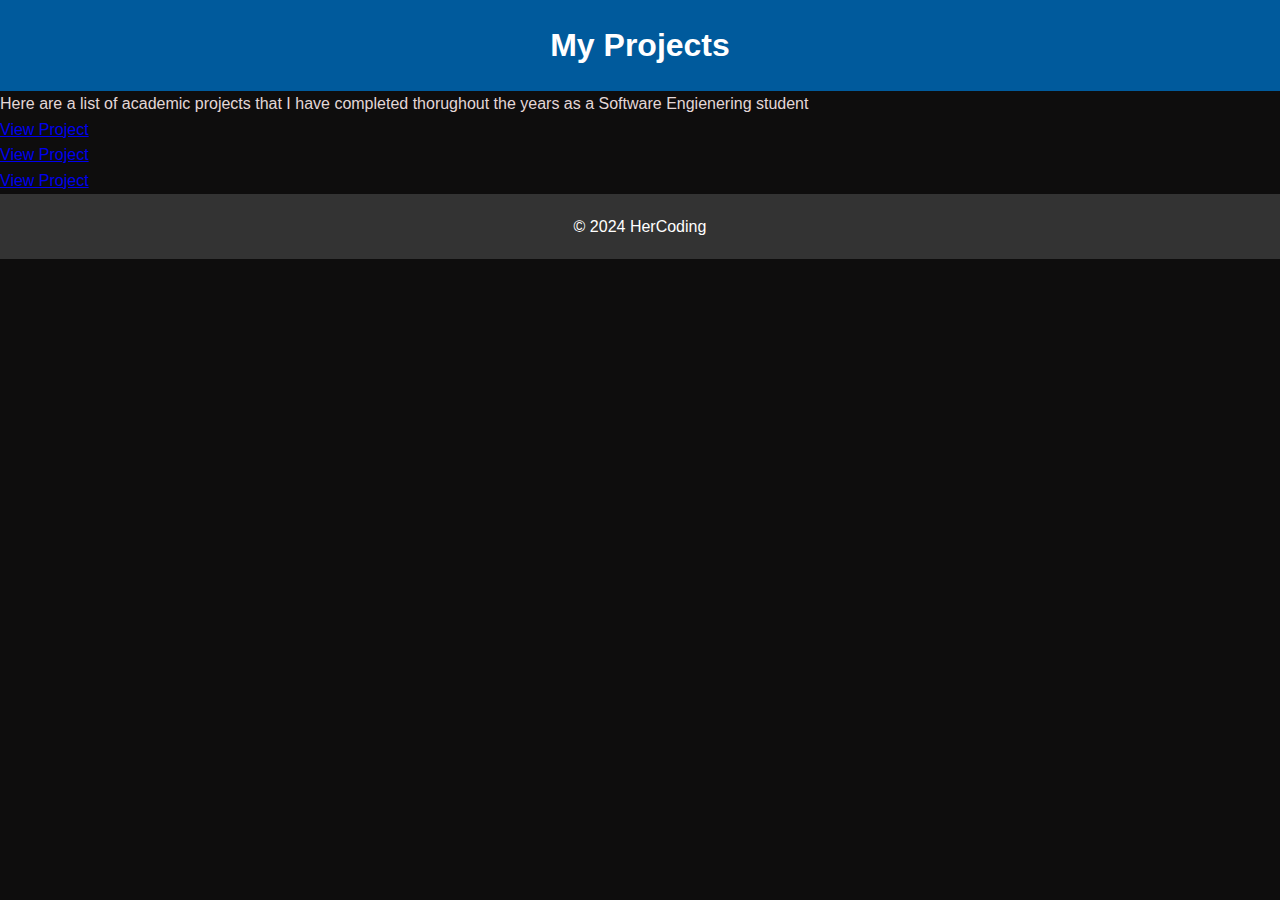
<file: projects.html>
<!DOCTYPE html>
<html lang="en">
<head>
    <meta charset="UTF-8">
    <meta name="viewport" content="width=device-width, initial-scale=1.0">
    <link rel="stylesheet" href="style.css">
    <title>My Projects</title>
</head>
<body>
    <header>
        <h1>My Projects</h1>
    </header>
    <section id="Project.List">
        <div class="Project.List">
            <h2></h2>
            <p>Here are a list of academic projects that I have completed thorughout the years as a Software Engienering student </p>
            <a href="images/AFlowerForYou.zip">View Project</a> </p></p>
            <a href="images/AFlowerForYou.zip">View Project</a> </p>
            <a href="images/AFlowerForYou.zip">View Project</a>

        </div>
        
    </section>
    <footer>
        <p>© 2024 HerCoding</p>
    </footer>
</body>
</html>
</file>
<file: style.css>
*{
    margin: 0;
    padding: 0;
    font-family: 'Poppins', sans-serif;
    box-sizing: border-box;
} 
html{
    scroll-behavior: smooth;
}
body{
    background: #130606;
    color: rgb(212, 195, 195);
}

#header{

    width: 100%;
    height: 100vh;
    background-image: url(images/background.jpg);
    background-size: cover;
    background-position: center;
}
.container{
    padding: 15px 3%;
}
nav{
    display: flex;
    align-items: center;
    justify-content: space-between;
    flex-wrap: wrap;

}

.logo{
    width: 140px;

}

nav ul li{
    display: inline-block;
    list-style: none;
    margin: 10px 20px;
}

nav ul li a{
    color: #fff;
    text-decoration: none;
    font-size: 18px;
    position: relative;

}

nav ul li a::after{
    content: ' ';
    width: 0%;
    height: 3px;
    background: #ff004f;
    position: absolute;
    left: 0;
    bottom: -6px;
    transition: 0.5s;
}
nav ul li a:hover::after{
    width: 100%;
}

.header-text{
    margin-top: 20%;
    font-size: 30px;

}
.header-text h1{
    font-size: 60px;
    margin-top: 20px;
}
.header-text h1 span{
    color:#c02830;
}
/*----------about-------------------- */

#about{
    padding: 80px 0;
    color: #ababab;
}

.row{
    display: flex;
    justify-content: space-between;
    flex-wrap: wrap;
}

.about-col-1{
    flex-basis: 35%;

}
.about-col-1 img{
    width: 100%;
    border-radius: 10px;
}.about-col-2{
    flex-basis: 60%;

}
.sub-title{
    font-size: 50px;
    font-weight: 20;
}

.tab-titles{
    display: flex;
    margin: 20px 0 40px;
}

.tab-links{
    margin-right: 50px;
    font-size: 18px;
    font-weight: 500;
    cursor: pointer;
    position: relative;
}

.tab-links::after{
    content: '';
    width: 0;
    height: 3px;
    background: #ff004f;
    position: absolute;
    left: 0;
    bottom: -5px;
    transition: 0.5s;
}

.tab-links.active-link::after{
    width: 50%;
}

.tab-contents ul li{
    list-style: none;
    margin: 10px 0;
}

.tab-contents ul li span{
    color: #b54769;
    font-size: 14px;
}

.tab-contents{
    display: none;
}
.tab-contents.active-tab{
    display: block;
}

/*-------------------projects-----------*/

#project{
    padding: 50px 0;
}

.project-list{
    display: grid;
    grid-template-columns: repeat(auto-fit, minmax(250px, 1fr));
    grid-gap: 50px;
    margin-top: 50px;

}

.project{
    border-radius: 10px;
    position: relative;
    overflow: hidden;
}

.project img{
    width: 100%;
    border-radius: 10px;
    display: block;
    transition: transform 0.5s;
}

.layer{
    width: 100%;
    height: 0%;
    background: linear-gradient(rgba(0,0,0,0.6), #ff004f);
    border-radius: 10px;
    position: absolute;
    left: 0;
    bottom: 0;
    overflow: hidden;
    display: flex;
    align-items: center;
    justify-content: center;
    flex-direction: column;
    padding: 0 40px;
    text-align: center;
    font-size: 14px;
    transition: height 0.5s;
}

.layer h3{
    font-weight: 500;
    margin-bottom: 20px;
}

.layer a{
    margin-top: 20px;
    color: #ff004f;
    text-decoration: none;
    font-size: 18px;
    line-height: 60px;
    background: #fff;
    width: 60px;
    height: 60px;
    border-radius: 50%;
    text-align: center;
}

.project:hover img{
    transform: scale(1.1);
}

.project:hover .layer{
    height: 100%;
}

.btn{
    display: block;
    margin: 50px auto;
    width: fit-content;
    border: 1px solid #ff004f;
    padding: 14px 50px;
    border-radius: 6px;
    text-decoration: none;
    color: #fff;
    transition: background 0.05s ;
}

.btn:hover{
    background: #ff004f;
}

/*-----------------contact-----------------*/

.contact-left{
    flex-basis: 35%;
}

.contact-right{
    flex-basis: 60%;
}

.contact-left p{
    margin-top: 30px;
}

.contact-left p i{
    color:#ff004f;
    margin-right: 15px;
    font-size: 25px;

}

.social-icons{
    margin-top: 30px;
}

.social-icons a{
    text-decoration: none;
    font-size: 30px;
    margin-right: 15px;
    color: #ababab;
    display: inline-block;
    transition: transform 0.5s;
}
.social-icons a:hover{
    color: #ff004f;
    transform: translateY(-5px);
}

.btn.btn2{
    display: inline-block;
    background: #ff004f;
}

.contact-right form{
    width: 100%;

}
form input, form textarea{
    width: 100%;
    border: 0;
    outline: none;
    background: #262626;
    padding: 15px;
    margin: 15px 0;
    color: #fff;
    font-size: 18px;
    border-radius: 6px;
}

form btn2{
    padding: 14px 60px;
    font-size: 18px;
    margin-top: 20px;
    cursor: pointer;
}

/*--------------------css for small screen-----------------*/

@media only screen and (max-width: 600px){
   #header{
    background-image:url(images/phone-background.png) ;
   }
   .header-text{
    margin-top: 100%;
    font-size: 16px;
   }
   .header-text h1{
    font-size: 30px;

   }
} 


/*----Project List for See More-----*/

/* Reset some basic elements to ensure consistency across browsers */
body, h1, h2, p, a {
    margin: 0;
    padding: 0;
    font-family: Arial, sans-serif;
}

body {
    margin: 0;
    font-size: 16px;
    line-height: 1.6;
    color: rgb(227, 215, 215);
    background-color: #0e0d0d;
}

header {
    background: #005A9C;
    color: #ffffff;
    padding: 20px 0;
    text-align: center;
}

header h1 {
    margin: 0;
}

section#Project.List {
    padding: 20px;
    background: #ffffff;
    margin: 20px auto;
    max-width: 800px;
    box-shadow: 0 0 10px rgba(0,0,0,0.1);
}

.Project.List h2 {
    color: #d61b1b;
}

.Project.List p {
    margin-bottom: 20px;
}

.Project.List a {
    display: inline-block;
    background: #0d72dd;
    color: #ffffff;
    padding: 10px 15px;
    text-decoration: none;
    border-radius: 5px;
    margin-right: 10px; /* Adds spacing between links if more than one */
}

footer {
    text-align: center;
    padding: 20px;
    background: #333;
    color: #ffffff;
}

footer p {
    margin: 0;
}
</file>
